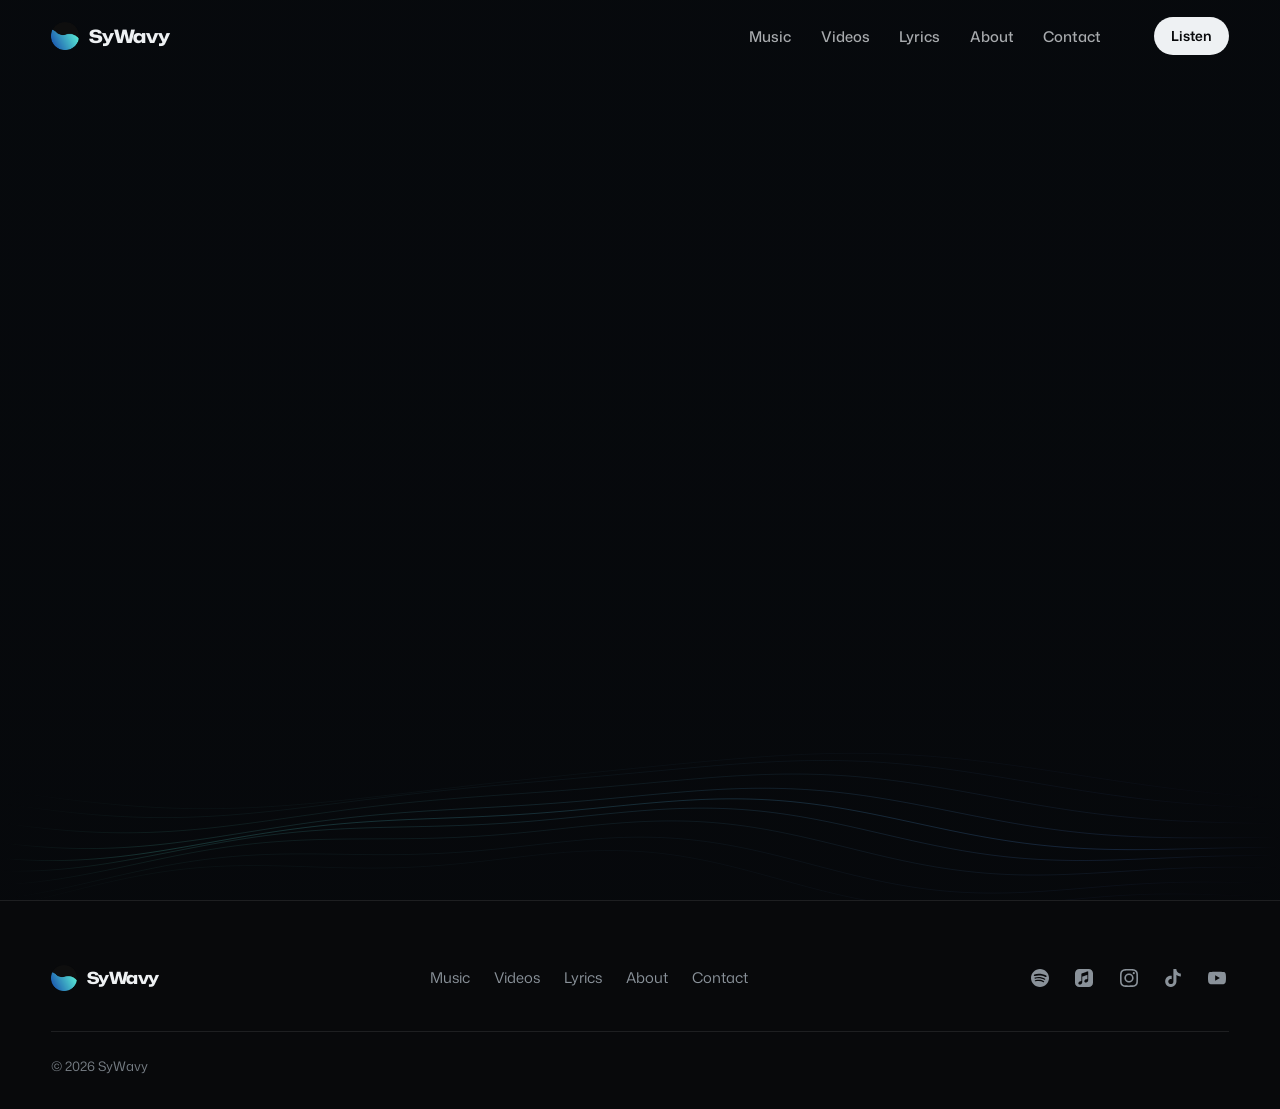
<file: page.html>
<!DOCTYPE html>
<html lang="en">
<head>
  <meta charset="UTF-8" />
  <meta name="viewport" content="width=device-width, initial-scale=1.0, viewport-fit=cover" />
  <title>SyWavy</title>
  <meta name="description" content="SyWavy lyrics, with notes on the lines." />
  <meta name="theme-color" content="#08090b" />

  <meta property="og:type" content="website" />
  <meta property="og:site_name" content="SyWavy" />
  <meta property="og:title" content="SyWavy" />
  <meta property="og:description" content="SyWavy lyrics, with notes on the lines." />
  <meta property="og:image" content="https://sywavy.com/assets/photos/og.jpg" />
  <meta property="og:image:width" content="1200" />
  <meta property="og:image:height" content="630" />
  <meta name="twitter:card" content="summary_large_image" />
  <meta name="twitter:image" content="https://sywavy.com/assets/photos/og.jpg" />

  <link rel="icon" type="image/png" sizes="96x96" href="/assets/photos/logo-96.png" />
  <link rel="apple-touch-icon" sizes="180x180" href="/assets/photos/logo-180.png" />

  <link rel="preconnect" href="https://fonts.googleapis.com" />
  <link rel="preconnect" href="https://fonts.gstatic.com" crossorigin />
  <link href="https://fonts.googleapis.com/css2?family=Mona+Sans:wdth,wght@75..125,200..900&display=swap" rel="stylesheet" />
  <link rel="stylesheet" href="/style.css" />
  <script>document.documentElement.classList.add('js')</script>
</head>
<body>

  <!-- WAVES (waves.js draws them) -->
  <div id="waveBg" aria-hidden="true">
    <div id="waveDepth"></div>
    <canvas id="waves"></canvas>
  </div>

  <!-- NAV -->
  <nav id="nav" aria-label="Main navigation">
    <a href="/" class="nav-wordmark" aria-label="SyWavy home">
      <img src="/assets/photos/logo-96.png" alt="" class="nav-logo" width="96" height="96" />
      <span class="nav-wordmark-text">SyWavy</span>
    </a>

    <ul class="nav-links" id="navMenu">
      <li><a href="/#music" class="nav-link">Music</a></li>
      <li><a href="/#videos" class="nav-link">Videos</a></li>
      <li><a href="/lyrics/" class="nav-link">Lyrics</a></li>
      <li><a href="/#about" class="nav-link">About</a></li>
      <li><a href="/#contact" class="nav-link">Contact</a></li>
    </ul>

    <div class="nav-end">
      <a href="/#music" class="nav-cta">Listen</a>
      <button class="nav-hamburger" id="navHamburger" aria-label="Open menu" aria-expanded="false" aria-controls="navMenu">
        <span></span>
        <span></span>
      </button>
    </div>
  </nav>

  <main>
    <section id="page" class="page">
      <div class="container" id="pageContent"></div>
    </section>
  </main>

  <!-- FOOTER -->
  <footer id="footer">
    <div class="container footer-inner">
      <a href="/" class="footer-brand" aria-label="SyWavy home">
        <img src="/assets/photos/logo-96.png" alt="" width="96" height="96" loading="lazy" />
        <span>SyWavy</span>
      </a>
      <ul class="footer-links">
        <li><a href="/#music">Music</a></li>
        <li><a href="/#videos">Videos</a></li>
        <li><a href="/lyrics/">Lyrics</a></li>
        <li><a href="/#about">About</a></li>
        <li><a href="/#contact">Contact</a></li>
      </ul>
      <div id="footerSocials" class="footer-socials"></div>
      <p class="footer-copy" id="footerCopy"></p>
    </div>
  </footer>

  <script src="/data.js"></script>
  <script src="/render.js"></script>
  <script src="/waves.js"></script>
  <script src="/main.js"></script>
  <script src="/lyrics.js"></script>
</body>
</html>
</file>
<file: style.css>
/* ============================================================
   DESIGN TOKENS
   One typeface (Mona Sans) used at different widths: wide and
   heavy for names and headings, normal width for everything else.
   Teal is the accent and stays rare: the waves, focus, the
   active nav link, and buttons on hover.
   ============================================================ */
:root {
  --bg:          #08090b;
  --bg-raise:    #111317;
  --text:        #eef1f3;
  --text-soft:   #c2c8cd;
  --muted:       #8a929a;
  --faint:       #5c636a;   /* for dots and lines, too dim for text */
  --faint-text:  #767d84;   /* the dimmest gray text can use and still read (4.5:1 on --bg) */
  --line:        rgba(255, 255, 255, 0.09);
  --line-strong: rgba(255, 255, 255, 0.2);

  --accent:      #56e2d3;
  --accent-2:    #4f8de8;
  --accent-ink:  #03201c;

  --font: 'Mona Sans', ui-sans-serif, system-ui, -apple-system, 'Segoe UI', Roboto, sans-serif;

  --radius-art: 4px;
  --radius:     10px;
  /* A cover stacked above its title on phones. Short of full width, so the title,
     buttons and player fit on the same screen as the art */
  --cover-stacked: min(60vw, 400px);
  --pill:       999px;

  --ease-out: cubic-bezier(0.22, 1, 0.36, 1);
  --t-fast: 0.2s ease;

  --container-max: 1320px;
  --gutter: clamp(1.25rem, 4vw, 3.5rem);
  --section-pad: clamp(5rem, 11vw, 9rem);
}

/* ============================================================
   RESET & BASE
   ============================================================ */
*, *::before, *::after { box-sizing: border-box; margin: 0; padding: 0; }

html {
  background: var(--bg);
  scroll-behavior: smooth;
  scroll-padding-top: 4.5rem;
  -webkit-text-size-adjust: 100%;
}

/* The page color lives on html only. A background on body would paint over
   the waves, which sit behind the page. */
body {
  color: var(--text);
  font-family: var(--font);
  font-size: 16px;
  line-height: 1.6;
  min-height: 100dvh;
  overflow-x: clip; /* hidden creates a scroll container in iOS Safari, breaking position:fixed */
  -webkit-font-smoothing: antialiased;
  -moz-osx-font-smoothing: grayscale;
  text-rendering: optimizeLegibility;
}

img { display: block; max-width: 100%; height: auto; }
a { color: inherit; text-decoration: none; }
ul, ol { list-style: none; }
button { cursor: pointer; border: none; background: none; font-family: var(--font); color: inherit; }

/* Interactive elements: no grey tap flash (we draw our own pressed states), no double-tap zoom delay */
a, button, [role="button"], input, textarea, select { -webkit-tap-highlight-color: transparent; }
a, button, [role="button"] { touch-action: manipulation; }
[hidden] { display: none !important; }

::selection { background: rgba(86, 226, 211, 0.32); color: #fff; }

:focus-visible {
  outline: 2px solid var(--accent);
  outline-offset: 3px;
  border-radius: 4px;
}

/* A section that a link moved focus to (main.js) needs no ring of its own */
[tabindex="-1"]:focus { outline: none; }

.skip-link {
  position: fixed;
  top: 0.75rem;
  left: 0.75rem;
  z-index: 2000;
  padding: 0.6rem 1rem;
  border-radius: var(--pill);
  background: var(--text);
  color: var(--bg);
  font-weight: 600;
  font-size: 0.9rem;
  transform: translateY(-200%);
}
.skip-link:focus-visible { transform: none; }

/* ============================================================
   LAYOUT + TYPE
   ============================================================ */
.container {
  width: 100%;
  max-width: var(--container-max);
  margin-inline: auto;
  padding-inline: var(--gutter);
}

.section-heading {
  font-size: clamp(2.4rem, 5.4vw, 4.5rem);
  font-stretch: 125%;
  font-weight: 780;
  line-height: 0.95;
  letter-spacing: -0.04em;
  color: var(--text);
}

.section-heading-sm { font-size: clamp(1.6rem, 3vw, 2.3rem); letter-spacing: -0.03em; }

/* The count beside a heading: Discography 24 */
.section-count {
  display: inline-block;
  margin-left: 0.4em;
  font-size: 0.3em;
  font-stretch: 100%;
  font-weight: 500;
  letter-spacing: 0;
  vertical-align: top;
  line-height: 1;
  color: var(--muted);
  font-variant-numeric: tabular-nums;
  transform: translateY(0.35em);
}
.section-count:empty { display: none; }

.section-head {
  display: flex;
  align-items: flex-end;
  justify-content: space-between;
  gap: 1.5rem 2rem;
  flex-wrap: wrap;
  margin-bottom: clamp(2rem, 4vw, 3rem);
  padding-bottom: 1.25rem;
  border-bottom: 1px solid var(--line);
}

/* Small line above a title: "Latest album · May 29, 2026" */
.kicker {
  display: flex;
  flex-wrap: wrap;
  align-items: center;
  gap: 0.35rem 0.6rem;
  font-size: 0.88rem;
  font-weight: 560;
  color: var(--text);
}
.kicker span { color: var(--muted); font-weight: 450; }
.kicker span::before { content: '·'; margin-right: 0.6rem; color: var(--faint); }
.kicker a {
  padding-block: 0.5rem;
  text-decoration: underline;
  text-decoration-thickness: 1px;
  text-decoration-color: rgba(255, 255, 255, 0.3);
  text-underline-offset: 0.22em;
  transition: color var(--t-fast), text-decoration-color var(--t-fast);
}

.show-more-wrap {
  display: flex;
  justify-content: center;
  margin-top: clamp(2.5rem, 5vw, 3.5rem);
}

.text-link {
  display: inline-flex;
  align-items: center;
  gap: 0.45rem;
  min-height: 44px;
  font-size: 0.95rem;
  font-weight: 560;
  color: var(--text-soft);
  transition: color var(--t-fast);
}
.text-link svg { width: 18px; height: 18px; transition: transform 0.3s var(--ease-out); }

/* ============================================================
   SCROLL REVEAL (only when scripts run, so nothing stays hidden without them)
   ============================================================ */
.js .animate-on-scroll,
.js .video-item {
  opacity: 0;
  transform: translateY(18px);
  transition: opacity 0.9s var(--ease-out), transform 0.9s var(--ease-out);
}

.js .animate-on-scroll.visible,
.js .video-item.visible {
  opacity: 1;
  transform: none;
}

/* ============================================================
   BUTTONS
   ============================================================ */
.btn-primary,
.btn-outline {
  display: inline-flex;
  align-items: center;
  justify-content: center;
  gap: 0.55rem;
  min-height: 48px;
  padding: 0 1.35rem;
  border-radius: var(--pill);
  font-family: var(--font);
  font-size: 0.92rem;
  font-weight: 600;
  letter-spacing: 0.005em;
  line-height: 1;
  white-space: nowrap;
  transition: transform var(--t-fast), border-color var(--t-fast), color var(--t-fast),
              background-color var(--t-fast), opacity var(--t-fast);
}

.btn-primary {
  background: var(--text);
  color: var(--bg);
}

.btn-outline {
  border: 1px solid var(--line-strong);
  color: var(--text);
  background: transparent;
}

.btn-primary:focus-visible { background: var(--accent); color: var(--accent-ink); }
.btn-outline:focus-visible { border-color: rgba(255, 255, 255, 0.55); background: rgba(255, 255, 255, 0.05); }

/* Streaming buttons: one shape for every service, tinted in its own color.
   --brand is the service's color as r, g, b. */
.btn-stream { --brand: 255, 255, 255; border-color: rgba(var(--brand), 0.38); background: rgba(var(--brand), 0.08); }
.btn-stream[data-platform="Spotify"]       { --brand: 30, 215, 96; }
.btn-stream[data-platform="YouTube"],
.btn-stream[data-platform="YouTube Music"] { --brand: 255, 40, 40; }
.btn-stream[data-platform="Amazon Music"]  { --brand: 70, 195, 208; }
.btn-stream[data-platform="Deezer"]        { --brand: 162, 56, 255; }
.btn-stream[data-platform="SoundCloud"]    { --brand: 255, 85, 0; }
.btn-stream[data-platform="Pandora"]       { --brand: 54, 104, 255; }
/* Apple Music (black and white since 2026) and Tidal keep the white default */
.btn-stream:focus-visible { border-color: rgba(var(--brand), 0.9); background: rgba(var(--brand), 0.16); }

/* Brand marks carry their own official colors inside the SVG */
.btn-platform-icon { display: inline-flex; width: 18px; height: 18px; flex-shrink: 0; }
.btn-platform-icon svg { display: block; width: 18px; height: 18px; }

.stream-links {
  display: flex;
  flex-wrap: wrap;
  gap: 0.6rem;
}

/* ============================================================
   WAVES (drawn by waves.js)
   ============================================================ */
#waveBg {
  position: fixed;
  inset: 0;
  z-index: -1;
  pointer-events: none;
}

/* Deeper water the further down the page; waves.js sets the opacity */
#waveDepth {
  position: absolute;
  inset: 0;
  background: linear-gradient(to bottom, #04111c 0%, #020b13 100%);
  opacity: 0;
}

#waves {
  position: absolute;
  inset: 0;
  width: 100%;
  height: 100%;
}

/* ============================================================
   NAV
   ============================================================ */
#nav {
  position: fixed;
  top: 0; left: 0; right: 0;
  z-index: 1000;
  display: flex;
  align-items: center;
  gap: 2rem;
  padding-top: calc(env(safe-area-inset-top) + 0.9rem);
  padding-bottom: 0.9rem;
  padding-inline: var(--gutter);
  border-bottom: 1px solid transparent;
  transition: background-color 0.3s ease, border-color 0.3s ease;
  transform: translateZ(0);
}

#nav.scrolled {
  background: rgba(8, 9, 11, 0.78);
  -webkit-backdrop-filter: saturate(150%) blur(16px);
  backdrop-filter: saturate(150%) blur(16px);
  border-bottom-color: var(--line);
}

.nav-wordmark {
  position: relative;
  z-index: 1001;
  display: inline-flex;
  align-items: center;
  gap: 0.6rem;
  flex-shrink: 0;
  border-radius: 8px;
  transition: opacity var(--t-fast), transform var(--t-fast);
}

.nav-logo { width: 28px; height: 28px; }

.nav-wordmark-text {
  font-size: 1.15rem;
  font-stretch: 125%;
  font-weight: 780;
  letter-spacing: -0.03em;
  line-height: 1;
}

.nav-links { display: none; gap: 0.25rem; margin-left: auto; }

.nav-link {
  position: relative;
  display: inline-flex;
  align-items: center;
  min-height: 44px;
  padding: 0.5rem 0.8rem;
  font-size: 0.92rem;
  font-weight: 500;
  color: rgba(238, 241, 243, 0.7);
  border-radius: 8px;
  transition: color var(--t-fast);
}

.nav-link:focus-visible, .nav-link-active { color: var(--text); }

/* The current section is underlined in teal. The line grows out from the
   middle as a link becomes current, and shrinks back as it stops being. */
.nav-link::after {
  content: '';
  position: absolute;
  left: 0.8rem;
  right: 0.8rem;
  bottom: 7px;
  height: 2px;
  border-radius: 2px;
  background: var(--accent);
  transform: scaleX(0);
  transition: transform 0.4s var(--ease-out), background-color 0.2s;
}

.nav-link-active::after { transform: scaleX(1); }

.nav-end {
  position: relative;
  z-index: 1001;
  display: flex;
  align-items: center;
  gap: 0.5rem;
  margin-left: auto;
}

.nav-cta {
  display: inline-flex;
  align-items: center;
  min-height: 38px;
  padding: 0 1.05rem;
  border-radius: var(--pill);
  background: var(--text);
  color: var(--bg);
  font-size: 0.86rem;
  font-weight: 600;
  transition: background-color var(--t-fast), color var(--t-fast), transform var(--t-fast), opacity var(--t-fast);
}

.nav-cta:focus-visible { background: var(--accent); color: var(--accent-ink); }
#nav.menu-open .nav-cta { opacity: 0; pointer-events: none; }

/* Hamburger: two lines that cross into an X */
.nav-hamburger {
  display: flex;
  flex-direction: column;
  justify-content: center;
  align-items: center;
  gap: 7px;
  width: 44px;
  height: 44px;
  border-radius: 8px;
  transition: background-color var(--t-fast), transform var(--t-fast);
}

.nav-hamburger span {
  display: block;
  width: 22px;
  height: 1.5px;
  background: var(--text);
  border-radius: 2px;
  transition: transform 0.3s var(--ease-out);
}

.nav-hamburger.open span:nth-child(1) { transform: translateY(4.25px) rotate(45deg); }
.nav-hamburger.open span:nth-child(2) { transform: translateY(-4.25px) rotate(-45deg); }

/* Mobile menu */
.nav-links.mobile-open {
  display: flex;
  flex-direction: column;
  position: fixed;
  inset: 0;
  min-height: 100dvh;
  margin: 0;
  padding: 6rem var(--gutter) calc(3rem + env(safe-area-inset-bottom));
  background: var(--bg);
  align-items: flex-start;
  justify-content: center;
  gap: 0.25rem;
  z-index: 999;
}

.nav-links.mobile-open .nav-link {
  font-size: clamp(2.6rem, 12vw, 3.6rem);
  font-stretch: 125%;
  font-weight: 780;
  letter-spacing: -0.04em;
  line-height: 1.05;
  color: var(--text);
  padding: 0.3rem 0;
  transition: color var(--t-fast), transform var(--t-fast);
}

.nav-links.mobile-open .nav-link::after { display: none; }

@media (min-width: 760px) {
  .nav-links { display: flex; }
  .nav-end { margin-left: 0.5rem; }
  .nav-hamburger { display: none; }
}

/* ============================================================
   HERO
   ============================================================ */
#hero {
  position: relative;
  display: flex;
  align-items: flex-end;
  min-height: 100vh;
  min-height: 100svh;
  isolation: isolate;
  overflow: hidden;
}

.hero-photo {
  position: absolute;
  inset: 0;
  z-index: -2;
  display: block;
}

/* Wide screens: the photo stands as a tall panel on the right, showing him from
   head to waist. The name runs across the bottom of it, over his shirt, and his
   face stays clear at every screen size. */
@media (min-width: 900px) {
  .hero-photo {
    left: auto;
    width: min(64vw, 108vh);
    width: min(64vw, 108svh);
  }
}

.hero-photo img {
  width: 100%;
  height: 100%;
  object-fit: cover;
  object-position: 10% 18%;  /* he stands left of the photo's center */
  filter: contrast(1.06) saturate(1.08);
  -webkit-mask-image: linear-gradient(to bottom, #000 0%, #000 50%, rgba(0, 0, 0, 0.45) 74%, transparent 96%);
  mask-image: linear-gradient(to bottom, #000 0%, #000 50%, rgba(0, 0, 0, 0.45) 74%, transparent 96%);
  animation: heroPhoto 2.2s var(--ease-out) both;
}

@media (min-width: 900px) {
  .hero-photo img { object-position: 10% 22%; }
  .hero-name { font-size: clamp(4.2rem, 15.5vw, 14.5rem); }
}

/* Darkens the top for the nav and, lightly, the bottom for the name.
   The photo itself fades out at the bottom, so the waves show through. */
.hero-shade {
  position: absolute;
  inset: 0;
  z-index: -1;
  background:
    linear-gradient(to bottom, rgba(8, 9, 11, 0.5) 0%, rgba(8, 9, 11, 0) 20%),
    linear-gradient(to top, rgba(8, 9, 11, 0.55) 0%, rgba(8, 9, 11, 0.3) 25%, rgba(8, 9, 11, 0) 50%);
}

.hero-inner {
  display: flex;
  flex-wrap: wrap;
  align-items: flex-end;
  justify-content: space-between;
  gap: 2rem 3rem;
  padding-top: 8rem;
  padding-bottom: clamp(2.25rem, 5vw, 4rem);
}

.hero-descriptor {
  margin-bottom: clamp(0.75rem, 1.5vw, 1.25rem);
  font-size: clamp(0.88rem, 1.3vw, 1rem);
  font-weight: 500;
  letter-spacing: 0.01em;
  color: var(--text-soft);
  animation: rise 1s 0.15s var(--ease-out) both;
}

.hero-name {
  font-size: clamp(4.2rem, 20vw, 14.5rem);
  font-stretch: 125%;
  font-weight: 820;
  line-height: 0.8;
  letter-spacing: -0.05em;
  margin-left: -0.04em;
  color: var(--text);
  animation: rise 1.1s 0.25s var(--ease-out) both;
}

/* The newest release, one tap from the top */
.hero-release {
  display: inline-flex;
  align-items: center;
  gap: 1rem;
  padding: 0.5rem;
  margin: -0.5rem;
  border-radius: 12px;
  animation: rise 1s 0.45s var(--ease-out) both;
  transition: background-color var(--t-fast);
}

.hero-release-art {
  flex-shrink: 0;
  width: 68px;
  height: 68px;
  border-radius: 3px;
  overflow: hidden;
  box-shadow: 0 14px 30px -12px rgba(0, 0, 0, 0.8);
}
.hero-release-art img { width: 100%; height: 100%; object-fit: cover; }

.hero-release-text { display: flex; flex-direction: column; gap: 0.2rem; }
.hero-release-kicker { font-size: 0.8rem; color: var(--text-soft); font-weight: 500; }
.hero-release-title { font-size: 1.15rem; font-weight: 650; font-stretch: 110%; letter-spacing: -0.015em; line-height: 1.15; }

.hero-release-go {
  display: inline-flex;
  align-items: center;
  justify-content: center;
  width: 44px;
  height: 44px;
  margin-left: 0.4rem;
  border-radius: 50%;
  border: 1px solid var(--line-strong);
  transition: background-color var(--t-fast), border-color var(--t-fast), color var(--t-fast), transform 0.3s var(--ease-out);
}
.hero-release-go svg { width: 18px; height: 18px; transform: rotate(90deg); }

@keyframes rise {
  from { opacity: 0; transform: translateY(22px); }
  to   { opacity: 1; transform: none; }
}

@keyframes heroPhoto {
  from { opacity: 0; transform: scale(1.05); }
  to   { opacity: 1; transform: none; }
}

/* ============================================================
   FEATURED RELEASE
   ============================================================ */
#music {
  position: relative;
  padding-block: var(--section-pad) calc(var(--section-pad) * 0.75);
}

/* isolation keeps the cover's glow in front of the hero's shading, which
   would otherwise cut a hard line through the glow where the hero ends */
.featured-release {
  position: relative;
  isolation: isolate;
  display: grid;
  grid-template-columns: minmax(0, 1fr);
  gap: 2.5rem;
  align-items: center;
}

/* The cover, blurred, as colored light behind a release */
.cover-glow {
  position: absolute;
  z-index: -1;
  pointer-events: none;
}
.cover-glow img {
  width: 100%;
  height: 100%;
  object-fit: cover;
  filter: blur(70px) saturate(1.4);
  opacity: 0.4;
}

/* Phones and tablets stack the release and center it, so the smaller cover
   leaves no gap on one side */
.featured-glow { left: 0; right: 0; top: 0; margin-inline: auto; width: var(--cover-stacked); aspect-ratio: 1; }
.featured-cover-link { display: block; width: var(--cover-stacked); margin-inline: auto; }

.featured-cover {
  width: 100%;
  aspect-ratio: 1;
  object-fit: cover;
  border-radius: var(--radius-art);
  box-shadow: 0 50px 90px -40px rgba(0, 0, 0, 0.9);
  transition: transform 0.6s var(--ease-out);
}

.featured-info {
  display: flex;
  flex-direction: column;
  align-items: center;
  gap: 1.4rem;
  min-width: 0;
  text-align: center;
}
.featured-info .kicker,
.featured-info .stream-links { justify-content: center; }

.featured-title {
  font-size: clamp(3rem, 7.4vw, 7rem);
  font-stretch: 115%;
  font-weight: 760;
  line-height: 0.9;
  letter-spacing: -0.045em;
  text-wrap: balance;
}

.featured-title a { transition: color var(--t-fast); }

.spotify-embed {
  width: 100%;
  max-width: 540px;
  border-radius: 12px;
  overflow: hidden;
  background: #1a1c20;
}
.spotify-embed iframe { display: block; width: 100%; border: 0; }

.featured-info .text-link { margin-top: -0.4rem; }

@media (min-width: 900px) {
  .featured-release {
    grid-template-columns: minmax(0, 1.05fr) minmax(0, 1fr);
    gap: clamp(3rem, 6vw, 6.5rem);
  }
  .featured-glow { right: auto; margin-inline: 0; width: min(580px, 51%); }
  .featured-cover-link { width: auto; max-width: 580px; margin-inline: 0; }
  .featured-info { align-items: flex-start; text-align: left; }
  .featured-info .kicker,
  .featured-info .stream-links { justify-content: flex-start; }
}

/* ============================================================
   DISCOGRAPHY
   ============================================================ */
#discography { padding-block: calc(var(--section-pad) * 0.5) var(--section-pad); }

/* Tabs sit on the heading's rule, with the chosen one underlined in teal */
.filter-tabs {
  display: flex;
  gap: 1.5rem;
  margin-bottom: calc(-1.25rem - 1px);
}

.filter-btn {
  min-height: 44px;
  padding: 0.5rem 0 1.15rem;
  border-bottom: 2px solid transparent;
  color: var(--muted);
  font-size: 0.95rem;
  font-weight: 520;
  transition: color var(--t-fast), border-color var(--t-fast);
}

.filter-btn[aria-pressed="true"] {
  color: var(--text);
  border-bottom-color: var(--accent);
}

.discography-grid {
  display: grid;
  grid-template-columns: repeat(2, minmax(0, 1fr));
  gap: 2.25rem 1rem;
}

@media (min-width: 650px) {
  .discography-grid { grid-template-columns: repeat(3, minmax(0, 1fr)); gap: 2.75rem 1.5rem; }
}

@media (min-width: 1024px) {
  .discography-grid { grid-template-columns: repeat(4, minmax(0, 1fr)); gap: 3.25rem 1.75rem; }
}

.release-card.hidden { display: none; }

.release-card-link { display: block; }

.release-card-art {
  position: relative;
  aspect-ratio: 1;
  border-radius: var(--radius-art);
  overflow: hidden;
  background: var(--bg-raise);
  transition: transform 0.5s var(--ease-out), box-shadow 0.5s var(--ease-out);
}

/* A hairline inside the edge, so dark covers don't melt into the page */
.release-card-art::after {
  content: '';
  position: absolute;
  inset: 0;
  border-radius: inherit;
  box-shadow: inset 0 0 0 1px rgba(255, 255, 255, 0.06);
  pointer-events: none;
}

.release-card-img {
  width: 100%;
  height: 100%;
  object-fit: cover;
  transition: transform 0.8s var(--ease-out);
}

.release-card-title {
  margin-top: 0.95rem;
  font-size: 1rem;
  font-weight: 620;
  line-height: 1.3;
  letter-spacing: -0.01em;
  transition: color var(--t-fast);
}

.release-card-meta {
  display: flex;
  gap: 0.5rem;
  margin-top: 0.25rem;
  font-size: 0.84rem;
  color: var(--muted);
  font-variant-numeric: tabular-nums;
}
.release-card-meta span + span::before { content: '·'; margin-right: 0.5rem; color: var(--faint); }

/* ============================================================
   VIDEOS
   ============================================================ */
#videos { padding-block: var(--section-pad); }

.videos-grid {
  display: grid;
  grid-template-columns: repeat(2, minmax(0, 1fr));
  gap: 2rem 1rem;
}

@media (min-width: 800px) {
  .videos-grid { grid-template-columns: repeat(3, minmax(0, 1fr)); gap: 2.75rem 1.5rem; }
}

.video-item.hidden { display: none; }

.video-lead { grid-column: 1 / -1; margin-bottom: clamp(0.5rem, 2vw, 1.5rem); }

@media (min-width: 1024px) {
  .video-lead {
    display: grid;
    grid-template-columns: minmax(0, 2.3fr) minmax(0, 1fr);
    gap: 2.5rem;
    align-items: end;
  }
}

.video-thumb-wrap {
  position: relative;
  aspect-ratio: 16 / 9;
  border-radius: var(--radius-art);
  overflow: hidden;
  background: var(--bg-raise);
  cursor: pointer;
  transition: transform 0.3s var(--ease-out);
}

.video-thumb {
  width: 100%;
  height: 100%;
  object-fit: cover;
  transition: transform 0.8s var(--ease-out), filter 0.4s ease;
  filter: brightness(0.86);
}

.video-play-btn {
  position: absolute;
  inset: 0;
  display: flex;
  align-items: center;
  justify-content: center;
}

.video-play-icon {
  display: flex;
  align-items: center;
  justify-content: center;
  width: 52px;
  height: 52px;
  border-radius: 50%;
  background: rgba(8, 9, 11, 0.42);
  -webkit-backdrop-filter: blur(10px);
  backdrop-filter: blur(10px);
  border: 1px solid rgba(255, 255, 255, 0.3);
  transition: transform 0.35s var(--ease-out), background-color var(--t-fast), border-color var(--t-fast);
}

.video-play-icon svg { width: 20px; height: 20px; fill: #fff; margin-left: 2px; transition: fill var(--t-fast); }

.video-lead .video-play-icon { width: 76px; height: 76px; }
.video-lead .video-play-icon svg { width: 26px; height: 26px; margin-left: 3px; }

.video-iframe-wrap {
  aspect-ratio: 16 / 9;
  border-radius: var(--radius-art);
  overflow: hidden;
  background: #000;
}

.video-iframe-wrap iframe { width: 100%; height: 100%; border: 0; display: block; }

.video-meta { padding-top: 0.85rem; }

.video-title {
  font-size: 0.98rem;
  font-weight: 620;
  line-height: 1.3;
  letter-spacing: -0.01em;
}

.video-date {
  margin-top: 0.2rem;
  font-size: 0.84rem;
  color: var(--muted);
  font-variant-numeric: tabular-nums;
}

.video-lead .video-meta { padding-top: 1.1rem; }
.video-lead .kicker { margin-bottom: 0.6rem; }
.video-lead .video-title {
  font-size: clamp(1.6rem, 3vw, 2.6rem);
  font-stretch: 115%;
  font-weight: 740;
  line-height: 1;
  letter-spacing: -0.035em;
}
.video-lead .video-date { margin-top: 0.6rem; font-size: 0.92rem; }

@media (min-width: 1024px) {
  .video-lead .video-meta { padding: 0 0 0.25rem; }
}

@media (max-width: 799px) {
  .video-play-icon { width: 44px; height: 44px; }
  .video-play-icon svg { width: 17px; height: 17px; }
  .video-title { font-size: 0.92rem; }
}

/* ============================================================
   ABOUT
   ============================================================ */
#about { padding-block: var(--section-pad); }

/* Wide on bigger screens, closer on phones (the page picks the crop) */
.about-photo-wrap { margin-bottom: clamp(2.25rem, 5vw, 3.75rem); }

.about-photo {
  width: 100%;
  height: auto;
  aspect-ratio: 5 / 4;
  object-fit: cover;
  border-radius: var(--radius-art);
  background: var(--bg-raise);
}

@media (min-width: 800px) {
  .about-photo { aspect-ratio: 16 / 9; }
}

/* The bio on the left; facts and follow links beside it */
.about-layout {
  display: grid;
  grid-template-columns: minmax(0, 1fr);
  gap: 2.75rem;
}

@media (min-width: 900px) {
  .about-layout {
    grid-template-columns: minmax(0, 7fr) minmax(0, 4fr);
    gap: clamp(3rem, 6vw, 6.5rem);
    align-items: start;
  }
}

.about-lede {
  font-size: clamp(1.5rem, 2.8vw, 2.35rem);
  font-stretch: 108%;
  font-weight: 620;
  line-height: 1.16;
  letter-spacing: -0.025em;
  text-wrap: balance;
  margin-bottom: 1.5rem;
}

.about-rest {
  max-width: 64ch;
  font-size: 1.05rem;
  line-height: 1.75;
  color: var(--text-soft);
  text-wrap: pretty;
}

.about-rest + .about-rest { margin-top: 1.1em; }

.about-facts { border-top: 1px solid var(--line); }

.about-facts > div {
  display: flex;
  justify-content: space-between;
  align-items: baseline;
  gap: 1rem;
  padding: 0.9rem 0;
  border-bottom: 1px solid var(--line);
}

.about-facts dt { font-size: 0.88rem; color: var(--muted); }
.about-facts dd { font-size: 1rem; font-weight: 600; line-height: 1.3; text-align: right; }

.about-follow-label {
  margin: 2rem 0 0.9rem;
  font-size: 0.88rem;
  font-weight: 560;
  color: var(--text);
}

.follow-links { display: flex; flex-wrap: wrap; gap: 0.5rem; }

.follow-link {
  display: inline-flex;
  align-items: center;
  gap: 0.55rem;
  min-height: 44px;
  padding: 0 1.05rem 0 0.9rem;
  border: 1px solid var(--line-strong);
  border-radius: var(--pill);
  font-size: 0.9rem;
  font-weight: 540;
  color: var(--text-soft);
  transition: color var(--t-fast), border-color var(--t-fast), background-color var(--t-fast), transform var(--t-fast);
}
.follow-icon { display: inline-flex; width: 17px; height: 17px; }
.follow-icon svg { width: 17px; height: 17px; }

/* ============================================================
   CONTACT
   ============================================================ */
#contact { padding-block: calc(var(--section-pad) * 0.5) var(--section-pad); }

.contact-layout {
  display: grid;
  grid-template-columns: minmax(0, 1fr);
  gap: 3rem;
}

.contact-sub {
  margin-top: 1.1rem;
  font-size: 1.1rem;
  color: var(--text-soft);
}

.contact-direct {
  display: flex;
  flex-direction: column;
  align-items: flex-start;
  gap: 0.35rem;
  margin-top: 2.25rem;
}
.contact-direct span { font-size: 0.85rem; color: var(--muted); }

.contact-email {
  font-size: clamp(1.05rem, 1.8vw, 1.3rem);
  font-weight: 600;
  letter-spacing: -0.01em;
  color: var(--text);
  padding-bottom: 2px;
  border-bottom: 1px solid rgba(86, 226, 211, 0.55);
  overflow-wrap: anywhere;
  transition: color var(--t-fast), border-color var(--t-fast);
}

.form-row { display: grid; grid-template-columns: minmax(0, 1fr); gap: 0 2rem; }

.form-group {
  display: flex;
  flex-direction: column;
  gap: 0.3rem;
  margin-bottom: 1.9rem;
}

.form-group label {
  font-size: 0.84rem;
  font-weight: 540;
  color: var(--muted);
  transition: color var(--t-fast);
}

.form-group:focus-within label { color: var(--accent); }

.form-group input,
.form-group textarea {
  width: 100%;
  min-height: 46px;
  padding: 0.55rem 0;
  background: transparent;
  border: 0;
  border-bottom: 1px solid var(--line-strong);
  border-radius: 0;
  -webkit-appearance: none;
  appearance: none;
  color: var(--text);
  font-family: var(--font);
  font-size: 1.05rem;
  line-height: 1.5;
  outline: none;
  transition: border-color var(--t-fast), box-shadow var(--t-fast);
}

.form-group input:focus,
.form-group textarea:focus {
  border-bottom-color: var(--accent);
  box-shadow: 0 1px 0 0 var(--accent);
}

.form-group textarea { min-height: 120px; resize: vertical; }

.form-submit {
  display: flex;
  flex-wrap: wrap;
  align-items: center;
  gap: 1rem 1.25rem;
  margin-top: 0.5rem;
}

.form-note { font-size: 0.84rem; color: var(--muted); }

.form-feedback {
  margin-top: 1.25rem;
  font-size: 0.92rem;
  color: var(--accent);
}

.form-feedback:empty { display: none; }

@media (min-width: 600px) {
  .form-row { grid-template-columns: repeat(2, minmax(0, 1fr)); }
}

@media (min-width: 900px) {
  .contact-layout {
    grid-template-columns: minmax(0, 5fr) minmax(0, 6fr);
    gap: clamp(3rem, 6vw, 6.5rem);
  }
}

/* ============================================================
   FOOTER
   ============================================================ */
#footer {
  padding: clamp(2.5rem, 5vw, 3.5rem) 0 calc(2rem + env(safe-area-inset-bottom));
  border-top: 1px solid var(--line);
}

.footer-inner {
  display: grid;
  grid-template-columns: minmax(0, 1fr);
  gap: 1.5rem;
}

.footer-brand {
  display: inline-flex;
  align-items: center;
  gap: 0.6rem;
  justify-self: start;
  border-radius: 8px;
}
.footer-brand img { width: 26px; height: 26px; }
.footer-brand span { font-size: 1.05rem; font-stretch: 125%; font-weight: 780; letter-spacing: -0.03em; }

.footer-links { display: flex; flex-wrap: wrap; gap: 0.25rem 1.5rem; }
.footer-links a {
  display: inline-flex;
  align-items: center;
  min-height: 40px;
  font-size: 0.92rem;
  color: var(--muted);
  transition: color var(--t-fast);
}

.footer-socials { display: flex; gap: 0.15rem; margin-left: -0.6rem; }

.social-icon-link {
  display: inline-flex;
  align-items: center;
  justify-content: center;
  width: 42px;
  height: 42px;
  border-radius: 50%;
  color: var(--muted);
  transition: color var(--t-fast), background-color var(--t-fast), transform var(--t-fast);
}
.social-icon-link svg { width: 18px; height: 18px; }

.footer-copy {
  padding-top: 1.5rem;
  border-top: 1px solid var(--line);
  font-size: 0.82rem;
  color: var(--faint-text);
}

@media (min-width: 800px) {
  .footer-inner { grid-template-columns: auto 1fr auto; align-items: center; gap: 2rem 3rem; }
  .footer-links { justify-content: center; }
  .footer-socials { margin-left: 0; margin-right: -0.6rem; }
  .footer-copy { grid-column: 1 / -1; }
}

/* ============================================================
   RELEASE PAGE
   ============================================================ */
#release-page {
  padding-top: clamp(6rem, 12vw, 8.5rem);
  padding-bottom: var(--section-pad);
  min-height: 100dvh;
}

#releaseContent { position: relative; }

.release-glow { left: 0; right: 0; top: 0; margin-inline: auto; width: var(--cover-stacked); aspect-ratio: 1; }
@media (min-width: 800px) { .release-glow { right: auto; margin-inline: 0; width: min(46%, 600px); } }

.back-link {
  display: inline-flex;
  align-items: center;
  gap: 0.45rem;
  min-height: 44px;
  margin-bottom: 1.5rem;
  color: var(--muted);
  font-size: 0.92rem;
  font-weight: 500;
  transition: color var(--t-fast);
}

.back-link svg { width: 18px; height: 18px; transition: transform 0.3s var(--ease-out); }
.back-link:focus-visible { color: var(--text); }

.release-page-inner {
  display: grid;
  grid-template-columns: minmax(0, 1fr);
  gap: 2.5rem;
}

/* Stacked on phones and tablets, centered like the latest release on the home page */
.release-page-cover { width: var(--cover-stacked); margin-inline: auto; }

.release-cover-img {
  width: 100%;
  aspect-ratio: 1;
  object-fit: cover;
  border-radius: var(--radius-art);
  box-shadow: 0 50px 90px -40px rgba(0, 0, 0, 0.9);
}

.release-page-info {
  display: flex;
  flex-direction: column;
  align-items: center;
  gap: 1.2rem;
  min-width: 0;
  text-align: center;
}
.release-page-info .kicker,
.release-page-info .stream-links { justify-content: center; }

.release-page-title {
  font-size: clamp(2.75rem, 6.4vw, 5.75rem);
  font-stretch: 115%;
  font-weight: 760;
  line-height: 0.92;
  letter-spacing: -0.045em;
  text-wrap: balance;
}

.release-page-artist {
  margin-top: -0.4rem;
  font-size: 1.1rem;
  font-weight: 500;
  color: var(--text-soft);
}

.release-page-info .stream-links { margin-top: 0.4rem; }
.release-page-info .spotify-embed { max-width: none; margin-top: 0.8rem; }

.release-coming-soon { color: var(--muted); font-size: 0.95rem; }

@media (min-width: 800px) {
  .release-page-inner {
    grid-template-columns: minmax(0, 0.9fr) minmax(0, 1fr);
    gap: clamp(3rem, 6vw, 5.5rem);
    align-items: start;
  }
  .release-page-cover { width: 100%; margin-inline: 0; position: sticky; top: 6.5rem; }
  .release-page-info { align-items: flex-start; text-align: left; }
  .release-page-info .kicker,
  .release-page-info .stream-links { justify-content: flex-start; }
}

/* Tracklist (rendered when a release has tracklist data) */
.release-tracklist { width: 100%; margin-top: 1rem; text-align: left; }
.tracklist-heading { font-size: 0.9rem; font-weight: 600; color: var(--muted); padding-bottom: 0.75rem; border-bottom: 1px solid var(--line); }
.track-item { display: flex; align-items: baseline; gap: 1rem; padding: 0.75rem 0; border-bottom: 1px solid var(--line); font-size: 0.95rem; }
.track-num { min-width: 22px; font-size: 0.8rem; color: var(--muted); font-variant-numeric: tabular-nums; }
.track-title { flex: 1; font-weight: 560; }
.track-duration { font-size: 0.84rem; color: var(--muted); font-variant-numeric: tabular-nums; }
.track-features { color: var(--muted); font-weight: 400; font-size: 0.9em; }

/* Music video + related releases */
.release-section { margin-top: clamp(4.5rem, 9vw, 7rem); }

.related-grid {
  display: grid;
  grid-template-columns: repeat(2, minmax(0, 1fr));
  gap: 2.25rem 1rem;
}

@media (min-width: 650px) { .related-grid { grid-template-columns: repeat(4, minmax(0, 1fr)); gap: 2.5rem 1.5rem; } }

/* ============================================================
   LYRICS: song pages, the hub, References, the Florida map,
   and an album's track by track
   ============================================================ */
.page {
  padding-top: clamp(6rem, 12vw, 8.5rem);
  padding-bottom: var(--section-pad);
  min-height: 100dvh;
}

.page-head { margin-bottom: clamp(2.5rem, 5vw, 4rem); }

/* Color on the lyrics pages comes from two places. --art is the release's own
   color, picked from its cover (build-colors.py) and set on whatever belongs to
   that release. --cat is one color per kind of reference, so a note's label says
   what it names before you read it. */
.song-page, .lyrics-release, .arc, .ref-song { --art: var(--accent); --art-rgb: 86, 226, 211; --art-deep: 26, 230, 209; }
[data-cat="athlete"]       { --cat: #f2a35e; }
[data-cat="team"]          { --cat: #ef7f72; }
[data-cat="musician"]      { --cat: #e88bd2; }
[data-cat="film-tv"]       { --cat: #ecc75c; }
[data-cat="anime-cartoon"] { --cat: #72c2f0; }
[data-cat="game"]          { --cat: #92d67c; }
[data-cat="place"]         { --cat: #56e2d3; }
[data-cat="brand"]         { --cat: #ab9cf0; }
[data-cat="person"]        { --cat: #e2c29b; }
[data-cat="other"]         { --cat: #a9b3bd; }

/* The cover again, blurred, as colored light behind it */
.art-glow { position: absolute; inset: 0; z-index: -1; pointer-events: none; }
.art-glow img { width: 100%; height: 100%; object-fit: cover; border-radius: var(--radius-art); filter: blur(42px) saturate(1.5); opacity: 0.55; transform: scale(1.1); }
.page-intro { max-width: 60ch; margin-top: 1.1rem; font-size: 1.05rem; line-height: 1.7; color: var(--text-soft); }
.page-links { display: flex; flex-wrap: wrap; gap: 0.6rem; margin-top: 1.6rem; }

.note-draft {
  display: inline-flex;
  align-items: center;
  padding: 0.05rem 0.55rem;
  border: 1px dashed var(--line-strong);
  border-radius: var(--pill);
  font-size: 0.72rem;
  font-weight: 560;
  letter-spacing: 0.02em;
  color: var(--muted);
}

/* Song page: cover, title, where it's from */
.song-head {
  display: grid;
  grid-template-columns: clamp(84px, 17vw, 190px) minmax(0, 1fr);
  gap: 0 clamp(1.1rem, 3vw, 2.5rem);
  align-items: end;
  padding-bottom: clamp(1.75rem, 3vw, 2.5rem);
  margin-bottom: clamp(2.25rem, 5vw, 3.75rem);
  border-bottom: 1px solid var(--line);
}
.song-cover-img {
  width: 100%;
  aspect-ratio: 1;
  object-fit: cover;
  border-radius: var(--radius-art);
  box-shadow: 0 30px 60px -30px rgba(0, 0, 0, 0.9);
}
.song-title {
  margin-top: 0.55rem;
  font-size: clamp(2.3rem, 6vw, 5rem);
  font-stretch: 115%;
  font-weight: 760;
  line-height: 0.92;
  letter-spacing: -0.045em;
  text-wrap: balance;
  overflow-wrap: anywhere;
}
.song-artist { margin-top: 0.6rem; font-size: 1.05rem; font-weight: 500; color: var(--text-soft); }
.song-artist span { color: var(--muted); }
.song-cover { grid-row: 1 / span 2; position: relative; isolation: isolate; display: block; }
.song-page .kicker { color: var(--art); }
.song-head > .stream-links { grid-column: 2; margin-top: 1.2rem; }
/* On a phone the buttons get the full width under the cover */
@media (max-width: 599px) {
  .song-head { align-items: start; }
  .song-cover { grid-row: auto; }
  .song-head > .stream-links { grid-column: 1 / -1; }
}

/* The lyrics, with the notes beside them on a wide screen */
.song-body { display: grid; grid-template-columns: minmax(0, 1fr); gap: 2.5rem; }
@media (min-width: 900px) {
  .song-body.has-notes { grid-template-columns: minmax(0, 1.1fr) minmax(0, 0.9fr); gap: clamp(2.5rem, 5vw, 5rem); }
}

.lyrics { font-size: clamp(1.05rem, 1.45vw, 1.2rem); line-height: 1.75; }
.verse + .verse { margin-top: 1.5em; }
.verse-tag { display: flex; align-items: center; gap: 0.5rem; font-size: 0.8rem; font-weight: 620; letter-spacing: 0.02em; color: var(--art); }
.verse-tag::before { content: ''; width: 1.1rem; height: 1px; background: currentColor; opacity: 0.6; }
.verse + .verse-tag { margin-top: 1.9rem; }
.verse-tag + .verse { margin-top: 0.3rem; }
.line {
  display: block;
  width: fit-content;
  max-width: 100%;
  margin-left: -0.4em;
  padding: 0.04em 0.4em;
  border-radius: 5px;
  transition: background-color var(--t-fast), color var(--t-fast);
}
.line.noted { background: rgba(var(--art-deep), 0.22); cursor: pointer; }
.line.noted + .line.noted { margin-top: 2px; }
.line.noted.is-active { background: rgba(var(--art-deep), 0.5); color: #fff; box-shadow: inset 2px 0 0 var(--art); }
.line.is-landed { background: rgba(var(--art-deep), 0.58); }
.lyrics-missing { color: var(--muted); }

.note {
  padding: 1.2rem 1.35rem;
  border: 1px solid rgba(var(--art-rgb), 0.22);
  border-radius: var(--radius);
  background: linear-gradient(rgba(var(--art-deep), 0.08), rgba(var(--art-deep), 0.02)), var(--bg-raise);
}
.note + .note { margin-top: 0.85rem; }
.note-meta { display: flex; flex-wrap: wrap; align-items: center; gap: 0.35rem 0.7rem; font-size: 0.8rem; font-weight: 520; color: var(--muted); }
.note-kind { display: inline-flex; align-items: center; gap: 0.45rem; color: var(--art); font-weight: 640; }
.note-kind[data-cat] { color: var(--cat); }
.note-kind[data-cat]::before { content: ''; width: 7px; height: 7px; border-radius: 50%; background: currentColor; }
.note-studio .note-kind { color: var(--accent); }
.note-title { margin-top: 0.55rem; font-size: 1.15rem; font-weight: 680; letter-spacing: -0.01em; }
.note-body { margin-top: 0.5rem; line-height: 1.65; color: var(--text-soft); }

.song-notes-head { display: flex; align-items: center; justify-content: space-between; gap: 1rem; }
.song-notes-hint { font-size: 0.92rem; color: var(--muted); }
.song-notes-hint::before { content: ''; display: inline-block; width: 0.8em; height: 0.8em; margin-right: 0.55em; vertical-align: -0.05em; border-radius: 3px; background: rgba(var(--art-deep), 0.6); }
.song-notes-close { display: none; width: 40px; height: 40px; flex: none; border-radius: 50%; color: var(--text-soft); }
.song-notes-close svg { width: 20px; height: 20px; margin: auto; }
.song-notes-list { margin-top: 1rem; }

/* With scripts, a note shows when its line is tapped */
.notes-ready.notes-open .song-notes-hint { display: none; }
.notes-ready.notes-open .song-notes-close { display: flex; }
.notes-ready.notes-open .song-notes-list { margin-top: 0; }

@media (min-width: 900px) {
  .notes-ready .song-notes-panel { position: sticky; top: 6.5rem; }
  .notes-ready.notes-open .song-notes-panel { margin-top: var(--note-top, 0); transition: margin-top 0.35s var(--ease-out); }
  .notes-ready.notes-open .song-notes-head { position: absolute; right: 0.5rem; top: 0.5rem; z-index: 1; }
}

/* On a phone the notes slide up from the bottom, with a peek bar until then */
@media (max-width: 899px) {
  .notes-ready .song-notes-panel {
    position: fixed;
    left: 0;
    right: 0;
    bottom: 0;
    z-index: 90;
    max-height: 62dvh;
    overflow-y: auto;
    overscroll-behavior: contain;
    padding: 0.9rem var(--gutter) calc(1.1rem + env(safe-area-inset-bottom));
    background: rgba(17, 19, 23, 0.96);
    -webkit-backdrop-filter: blur(14px);
    backdrop-filter: blur(14px);
    border-top: 1px solid rgba(var(--art-rgb), 0.45);
    border-radius: 16px 16px 0 0;
    transform: translateY(calc(100% - 3.4rem - env(safe-area-inset-bottom)));
    transition: transform 0.4s var(--ease-out);
  }
  .notes-ready.notes-open .song-notes-panel { transform: none; }
  .notes-ready .song-notes-hint { min-width: 0; white-space: nowrap; overflow: hidden; text-overflow: ellipsis; }
  .notes-ready.notes-open .song-notes-head { justify-content: flex-end; margin-bottom: 0.3rem; }
  .notes-ready .note { padding: 0; border: 0; background: none; }
  .notes-ready .note + .note { margin-top: 1.25rem; padding-top: 1.25rem; border-top: 1px solid var(--line); border-radius: 0; }
  /* Room at the very bottom so the peek bar never covers the footer */
  body:has(.notes-ready) { padding-bottom: calc(3.4rem + env(safe-area-inset-bottom)); }
}

/* Previous and next song: two buttons, each with its arrow */
.song-steps {
  display: grid;
  grid-template-columns: repeat(2, minmax(0, 1fr));
  gap: 0.75rem;
  margin-top: clamp(3rem, 6vw, 5rem);
}
.song-step {
  display: flex;
  align-items: center;
  gap: 0.9rem;
  min-height: 72px;
  padding: 0.85rem 1.1rem;
  border: 1px solid var(--line-strong);
  border-radius: var(--radius);
  background: rgba(var(--art-deep), 0.07);
  transition: border-color var(--t-fast), background-color var(--t-fast);
}
.song-step-next { grid-column: 2; justify-content: flex-end; text-align: right; }
.song-step-text { display: flex; flex-direction: column; gap: 0.15rem; min-width: 0; }
.song-step-label { font-size: 0.8rem; color: var(--muted); }
.song-step-title { font-size: 1.05rem; font-weight: 640; overflow-wrap: anywhere; transition: color var(--t-fast); }
.song-step-arrow {
  display: grid;
  place-items: center;
  flex: none;
  width: 40px;
  height: 40px;
  border: 1px solid rgba(var(--art-rgb), 0.45);
  border-radius: 50%;
  color: var(--art);
  transition: transform var(--t-fast), background-color var(--t-fast);
}
.song-step-arrow svg { width: 18px; height: 18px; }
@media (max-width: 520px) {
  .song-step { gap: 0.65rem; padding: 0.75rem 0.8rem; }
  .song-step-arrow { width: 34px; height: 34px; }
  .song-step-title { font-size: 0.98rem; }
}

/* Tracklists that link to the lyrics */
.lyrics-tracklist .track-item { display: block; padding: 0; }
.track-link { display: flex; align-items: baseline; gap: 1rem; width: 100%; min-height: 44px; padding: 0.75rem 0; }
.track-link .track-title { transition: color var(--t-fast); }
.track-link.is-empty { color: var(--muted); }
.track-item.is-current .track-title { color: var(--accent); }
.song-page .track-item.is-current .track-title { color: var(--art); }
/* The song a back link just came from, for a moment */
.track-link.is-landed .track-title { color: var(--art, var(--accent)); }
.song-page .lyrics-tracklist .track-num,
.lyrics-release .track-num { color: var(--art); opacity: 0.85; }
.lyrics-note-count { margin-left: auto; padding-left: 1rem; font-size: 0.8rem; color: var(--muted); white-space: nowrap; }
.release-lyrics-link { margin-top: 0.2rem; }

/* Lyrics hub */
.lyrics-releases { display: grid; gap: clamp(3rem, 6vw, 4.5rem) clamp(2.5rem, 5vw, 4.5rem); }
/* Wide screens: one release per row, what it sounds like beside its songs */
@media (min-width: 1000px) {
  .lyrics-release-text { display: grid; grid-template-columns: minmax(0, 1.1fr) minmax(0, 1fr); gap: 0 clamp(2.5rem, 5vw, 4.5rem); align-items: start; }
}
.lyrics-release { display: grid; grid-template-columns: clamp(72px, 13vw, 140px) minmax(0, 1fr); gap: clamp(1.1rem, 2.5vw, 2rem); align-items: start; }
.lyrics-release-cover { position: relative; isolation: isolate; display: block; }
.lyrics-release-cover .art-glow img { filter: blur(30px) saturate(1.5); opacity: 0.45; }
.lyrics-release-img { width: 100%; aspect-ratio: 1; object-fit: cover; border-radius: var(--radius-art); }
.lyrics-release .kicker { color: var(--art); }
.lyrics-release-title a { transition: color var(--t-fast); }
.lyrics-release-title {
  margin: 0.35rem 0 0.6rem;
  font-size: clamp(1.45rem, 2.6vw, 2.05rem);
  font-stretch: 112%;
  font-weight: 740;
  line-height: 1;
  letter-spacing: -0.03em;
}

/* References */
.ref-filters { display: flex; flex-wrap: wrap; gap: 0.5rem; margin-top: 1.75rem; }
.ref-filter {
  min-height: 40px;
  padding: 0.45rem 0.95rem;
  border: 1px solid var(--line-strong);
  border-radius: var(--pill);
  font-size: 0.88rem;
  font-weight: 540;
  color: var(--text-soft);
  transition: background-color var(--t-fast), color var(--t-fast), border-color var(--t-fast);
}
.ref-filter.is-on { background: var(--text); border-color: var(--text); color: var(--bg); }
.ref-filter[data-cat]:not([data-cat=""])::before { content: ''; display: inline-block; vertical-align: 0.05em; width: 8px; height: 8px; margin-right: 0.5rem; border-radius: 50%; background: var(--cat); }
.ref-filter[data-cat]:not([data-cat=""]).is-on { background: var(--cat); border-color: var(--cat); color: #0b0c0e; }
.ref-filter.is-on::before { background: currentColor; }
.ref-group + .ref-group { margin-top: clamp(2.75rem, 5vw, 4rem); }
.ref-group-title { display: flex; align-items: center; gap: 0.6rem; margin-bottom: 1.25rem; padding-bottom: 0.75rem; border-bottom: 1px solid var(--line); font-size: 0.95rem; font-weight: 640; color: var(--cat, var(--muted)); }
.ref-group-title::before { content: ''; width: 8px; height: 8px; border-radius: 50%; background: currentColor; }
.ref-grid { display: grid; grid-template-columns: repeat(auto-fill, minmax(min(100%, 290px), 1fr)); gap: 1rem; }
.ref { padding: 1.25rem 1.3rem; border: 1px solid var(--line); border-radius: var(--radius); background: rgba(17, 19, 23, 0.7); }
.ref-name { display: flex; flex-wrap: wrap; align-items: center; gap: 0.4rem 0.6rem; font-size: 1.1rem; font-weight: 680; letter-spacing: -0.01em; }
.ref-body { margin-top: 0.45rem; font-size: 0.95rem; line-height: 1.6; color: var(--text-soft); }
.ref-songs { display: flex; flex-wrap: wrap; gap: 0.4rem; margin-top: 0.9rem; }
.ref-song {
  padding: 0.3rem 0.75rem;
  border-radius: var(--pill);
  background: rgba(var(--art-deep), 0.16);
  color: var(--art);
  font-size: 0.82rem;
  font-weight: 580;
  transition: background-color var(--t-fast), color var(--t-fast);
}

/* SyWavy's Florida */
.fl-layout { display: grid; gap: clamp(2rem, 4vw, 3.5rem); }
@media (min-width: 900px) {
  .fl-layout { grid-template-columns: minmax(0, 1.15fr) minmax(0, 0.85fr); align-items: start; }
  .fl-map { position: sticky; top: 6.5rem; }
}
.fl-map svg { display: block; width: 100%; height: auto; overflow: visible; }
.fl-outline { fill: rgba(255, 255, 255, 0.025); stroke: var(--line-strong); stroke-width: 1.6; stroke-linejoin: round; }
.fl-keys { fill: none; stroke: var(--line-strong); stroke-width: 1.6; stroke-linecap: round; stroke-dasharray: 1 11; }
.fl-home circle { fill: none; stroke: var(--accent); stroke-width: 1.5; opacity: 0.55; }
.fl-home text { fill: var(--muted); font-family: var(--font); font-size: 22px; font-weight: 560; }
.fl-pin { cursor: pointer; outline: none; }
.fl-pin-hit { fill: transparent; }
.fl-pin-dot { fill: var(--text); transform-box: fill-box; transform-origin: center; transition: transform 0.25s var(--ease-out), fill var(--t-fast); }
.fl-pin.is-on .fl-pin-dot,
.fl-pin:focus-visible .fl-pin-dot { fill: var(--accent); transform: scale(1.6); }
/* The map shrinks on a phone, so its pins and label grow to stay easy to see and tap */
@media (max-width: 599px) {
  .fl-pin-dot { r: 13px; }
  .fl-pin-hit { r: 34px; }
  .fl-home circle { r: 26px; stroke-width: 3; }
  .fl-home text { font-size: 40px; transform: translate(18px, 6px); }
}
.fl-places { display: grid; gap: 0.75rem; }
.fl-place { padding: 1.1rem 1.25rem; border: 1px solid var(--line); border-radius: var(--radius); transition: border-color var(--t-fast); scroll-margin: 6rem; }
.fl-place.is-on { border-color: rgba(86, 226, 211, 0.5); }
.fl-place-name { display: flex; flex-wrap: wrap; align-items: center; gap: 0.4rem 0.6rem; font-size: 1.1rem; font-weight: 680; }
.fl-place-body { margin-top: 0.35rem; font-size: 0.95rem; line-height: 1.6; color: var(--text-soft); }

/* The sound: a short paragraph on how a project sounds and how it was made */
.sound-text { max-width: 62ch; font-size: 1.05rem; line-height: 1.7; color: var(--text-soft); }
.lyrics-release-sound { max-width: 62ch; margin-bottom: 0.5rem; font-size: 0.95rem; line-height: 1.65; color: var(--text-soft); }
.lyrics-release-sound .note-draft { margin-left: 0.2rem; vertical-align: 0.1em; }
.page-intro-more { margin-top: 0.75rem; }

/* Inspirations: what some of the beats came from, styled like the tracklist */
.inspirations { max-width: 62ch; margin-top: clamp(1.75rem, 3.5vw, 2.5rem); }
.inspirations-heading { font-size: 0.9rem; font-weight: 600; color: var(--muted); padding-bottom: 0.75rem; border-bottom: 1px solid var(--line); }
.inspiration { display: grid; gap: 0.2rem 1.5rem; padding: 0.75rem 0; border-bottom: 1px solid var(--line); font-size: 0.95rem; }
@media (min-width: 640px) { .inspiration { grid-template-columns: 10.5rem minmax(0, 1fr); align-items: baseline; } }
.inspiration-song { font-weight: 600; color: var(--art); }
a.inspiration-song { transition: opacity var(--t-fast); }
a.inspiration-song:hover { opacity: 0.75; }
.inspiration-text { line-height: 1.55; color: var(--text-soft); }
.song-inspiration { margin-top: 0.45rem; font-size: 0.95rem; line-height: 1.55; color: var(--muted); }
.song-inspiration .note-draft { margin-left: 0.3rem; vertical-align: 0.1em; }

/* The beat: tempo, key and length under a song's title, and how it's built after its lyrics */
.song-facts { display: flex; flex-wrap: wrap; align-items: center; margin-top: 0.45rem; font-size: 0.95rem; color: var(--muted); font-variant-numeric: tabular-nums; }
.song-facts .fact + .fact::before { content: "·"; margin: 0 0.5rem; }
.song-facts .note-draft { margin-left: 0.5rem; }
.song-beat .section-head { margin-bottom: 1.25rem; }
.song-beat-gear { max-width: 62ch; margin-top: 0.9rem; font-size: 0.9rem; color: var(--muted); }

/* Track by track: a line through the album, drawn as the page scrolls */
.arc-summary { max-width: 62ch; margin-bottom: clamp(2rem, 4vw, 2.75rem); font-size: 1.05rem; line-height: 1.7; color: var(--text-soft); }
.arc-body { position: relative; padding-left: 3rem; }
.arc-path { position: absolute; left: 0; top: 0; width: 40px; height: 100%; overflow: visible; pointer-events: none; }
.arc-path path { fill: none; stroke-width: 1.5; stroke-linecap: round; }
.arc-path-base { stroke: var(--line-strong); }
.arc-path-drawn { stroke: var(--art); opacity: 0.75; }
.arc[data-motif="flight"] .arc-path-base { stroke-dasharray: 2 8; }
.arc-list { display: grid; gap: clamp(1.6rem, 3vw, 2.25rem); }
.arc-stop { position: relative; }
.arc-mark {
  position: absolute;
  left: calc(-3rem + 20px - 5px);
  top: 0.6em;
  width: 10px;
  height: 10px;
  border: 1.5px solid var(--line-strong);
  border-radius: 50%;
  background: var(--bg);
  transition: border-color 0.6s ease, transform 1.1s var(--ease-out);
}
.arc-stop.visible .arc-mark { border-color: var(--art); }
.arc[data-motif="blossom"] .arc-mark { border-radius: 0 70% 0 70%; transform: rotate(-35deg) translateY(-4px); }
.arc[data-motif="blossom"] .arc-stop.visible .arc-mark { transform: rotate(20deg) translateY(2px); }
.arc[data-motif="flight"] .arc-mark { border-radius: 2px; transform: rotate(45deg) scale(0.85); }
.arc-title { display: inline-flex; align-items: baseline; gap: 0.8rem; min-height: 44px; font-size: clamp(1.15rem, 2vw, 1.4rem); font-weight: 680; letter-spacing: -0.01em; transition: color var(--t-fast); }
.arc-line { max-width: 58ch; margin-top: -0.35rem; color: var(--text-soft); }

@media (hover: hover) {
  .line.noted:hover { background: rgba(var(--art-deep), 0.34); }
  .line.noted.is-active:hover { background: rgba(var(--art-deep), 0.56); }
  .song-step:hover { border-color: rgba(var(--art-rgb), 0.6); background: rgba(var(--art-deep), 0.16); }
  .song-step:hover .song-step-arrow { background: rgba(var(--art-deep), 0.3); }
  .song-step-prev:hover .song-step-arrow { transform: translateX(-3px); }
  .song-step-next:hover .song-step-arrow { transform: translateX(3px); }
  .track-link:hover .track-title,
  .arc-title:hover { color: var(--accent); }
  .song-page .track-link:hover .track-title,
  .lyrics-release .track-link:hover .track-title,
  .lyrics-release-title a:hover,
  .arc .arc-title:hover { color: var(--art); }
  .ref-song:hover { background: rgba(var(--art-deep), 0.32); color: #fff; }
  .ref-filter:not(.is-on):hover { border-color: var(--text-soft); color: var(--text); }
  .song-notes-close:hover { color: var(--text); background: rgba(255, 255, 255, 0.06); }
}

/* ============================================================
   404
   ============================================================ */
.not-found {
  min-height: 100dvh;
  display: flex;
  flex-direction: column;
  align-items: flex-start;
  justify-content: center;
  gap: 1.25rem;
  max-width: var(--container-max);
  margin-inline: auto;
  padding: 2rem var(--gutter) 30vh;
}

.not-found-logo { width: 40px; height: 40px; margin-bottom: 0.5rem; }
.not-found .section-heading { font-size: clamp(3rem, 10vw, 7rem); }
.not-found-sub { color: var(--text-soft); font-size: 1.1rem; margin-bottom: 0.75rem; }

/* ============================================================
   HOVER: only on devices that can actually hover.
   Touch devices skip these so taps never leave a stuck hover state.
   ============================================================ */
@media (hover: hover) {
  .btn-primary:hover { background: var(--accent); color: var(--accent-ink); }
  .btn-outline:hover { border-color: rgba(255, 255, 255, 0.55); background: rgba(255, 255, 255, 0.05); }

  /* Platform brand tint on hover */
  .btn-stream:hover { border-color: rgba(var(--brand), 0.85); background: rgba(var(--brand), 0.16); }

  .nav-wordmark:hover  { opacity: 0.8; }
  .nav-link:hover      { color: var(--text); }
  .nav-link:not(.nav-link-active):hover::after { transform: scaleX(1); background-color: rgba(238, 241, 243, 0.3); }
  .nav-cta:hover       { background: var(--accent); color: var(--accent-ink); }
  .nav-hamburger:hover { background: rgba(255, 255, 255, 0.07); }

  .hero-release:hover .hero-release-go { background: var(--text); border-color: var(--text); color: var(--bg); transform: translateY(2px); }

  .featured-cover-link:hover .featured-cover { transform: translateY(-4px); }
  .featured-title a:hover { color: var(--accent); }
  .text-link:hover { color: var(--text); }
  .text-link:hover svg { transform: translateX(4px); }
  .filter-btn:hover { color: var(--text); }

  .release-card-link:hover .release-card-art { transform: translateY(-4px); box-shadow: 0 30px 50px -30px rgba(0, 0, 0, 0.9); }
  .release-card-link:hover .release-card-img { transform: scale(1.035); }
  .release-card-link:hover .release-card-title { color: var(--accent); }

  .video-thumb-wrap:hover .video-thumb { transform: scale(1.035); filter: brightness(1); }
  .video-thumb-wrap:hover .video-play-icon { transform: scale(1.08); background: var(--text); border-color: var(--text); }
  .video-thumb-wrap:hover .video-play-icon svg { fill: var(--bg); }

  .follow-link:hover { color: var(--text); border-color: rgba(255, 255, 255, 0.5); background: rgba(255, 255, 255, 0.04); }
  .social-icon-link:hover { color: var(--text); background: rgba(255, 255, 255, 0.06); }
  .footer-links a:hover { color: var(--text); }

  .contact-email:hover { color: var(--accent); border-color: var(--accent); }
  .back-link:hover { color: var(--text); }
  .back-link:hover svg { transform: translateX(-3px); }
  .kicker a:hover { color: var(--text); text-decoration-color: currentColor; }
}

/* ============================================================
   PRESSED STATES: fire on mouse and touch alike
   ============================================================ */
.btn-primary:active { transform: scale(0.97); opacity: 0.9; }
.btn-outline:active { transform: scale(0.97); background: rgba(255, 255, 255, 0.1); border-color: rgba(255, 255, 255, 0.45); }
.btn-stream:active { background: rgba(var(--brand), 0.22); border-color: rgba(var(--brand), 0.9); }
.nav-wordmark:active { transform: scale(0.96); opacity: 0.8; }
.nav-link:active { color: var(--accent); }
.nav-links.mobile-open .nav-link:active { color: var(--accent); transform: scale(0.98); }
.nav-cta:active { transform: scale(0.95); }
.nav-hamburger:active { background: rgba(255, 255, 255, 0.12); transform: scale(0.92); }
.hero-release:active { background: rgba(255, 255, 255, 0.06); }
.filter-btn:active { color: var(--text); }
.featured-cover-link:active .featured-cover { transform: scale(0.985); }
.featured-title a:active { color: var(--accent); }
.text-link:active { color: var(--accent); }
.release-card-link:active .release-card-art { transform: scale(0.97); }
.release-card-link:active .release-card-title { color: var(--accent); }
.video-thumb-wrap:active { transform: scale(0.985); }
.video-thumb-wrap:active .video-play-icon { transform: scale(0.92); }
.follow-link:active { transform: scale(0.96); background: rgba(255, 255, 255, 0.08); }
.social-icon-link:active { transform: scale(0.9); background: rgba(255, 255, 255, 0.1); }
.contact-email:active { color: var(--accent); border-color: var(--accent); }
.back-link:active { color: var(--accent); }
.kicker a:active { color: var(--accent); }

/* Presses should feel instant; release eases back at the normal speed */
.btn-primary:active, .btn-outline:active, .nav-wordmark:active, .nav-link:active, .nav-cta:active, .nav-hamburger:active,
.featured-cover-link:active .featured-cover, .release-card-link:active .release-card-art,
.video-thumb-wrap:active, .video-thumb-wrap:active .video-play-icon, .follow-link:active, .social-icon-link:active {
  transition-duration: 0.07s;
}

/* ============================================================
   REDUCED MOTION
   ============================================================ */
@media (prefers-reduced-motion: reduce) {
  html { scroll-behavior: auto; }
  .hero-photo img, .hero-descriptor, .hero-name, .hero-release { animation: none; }
  .js .animate-on-scroll, .js .video-item { opacity: 1; transform: none; transition: none; }
  .release-card-img, .video-thumb, .featured-cover, .release-card-art { transition: none; }
  .nav-link::after { transition: none; }
}
</file>
